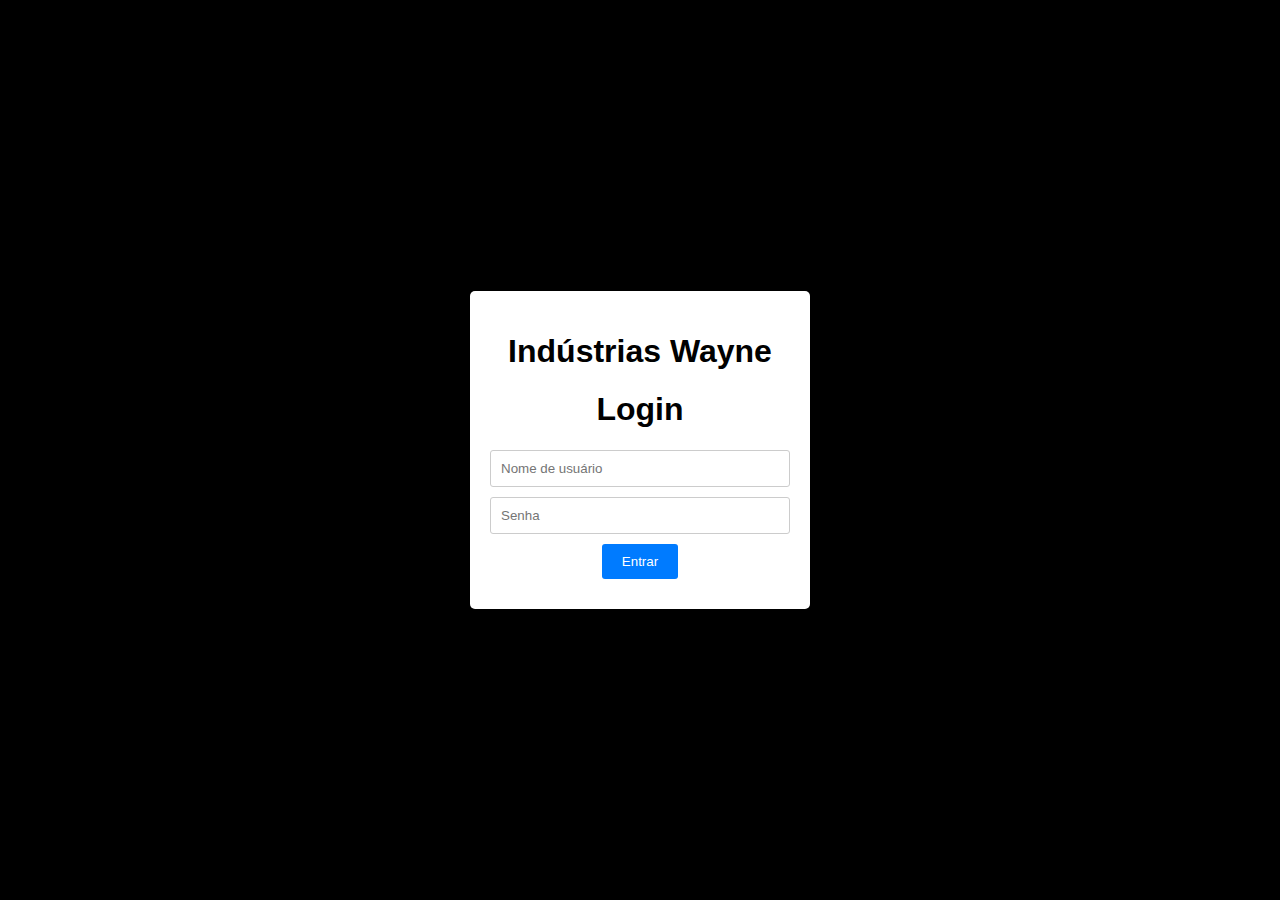
<file: Indústrias Wayne/index.html>
<!DOCTYPE html>
<html lang="pt-br">
<head>
    <meta charset="UTF-8">
    <meta name="viewport" content="width=device-width, initial-scale=1.0">
    <title>Login - Indústrias Wayne</title>
    <link rel="stylesheet" href="css/styles.css">
</head>
<body>
    <div class="container">
        <h1> Indústrias Wayne</h1>
        <h1>Login</h1>
        <form id="loginForm">
            <input type="text" id="username" placeholder="Nome de usuário" required>
            <input type="password" id="password" placeholder="Senha" required>
            <button type="submit">Entrar</button>
        </form>
        <div id="errorMessage" class="error-message"></div>
    </div>
    <script src="js/script.js"></script>
</body>
</html>
</file>
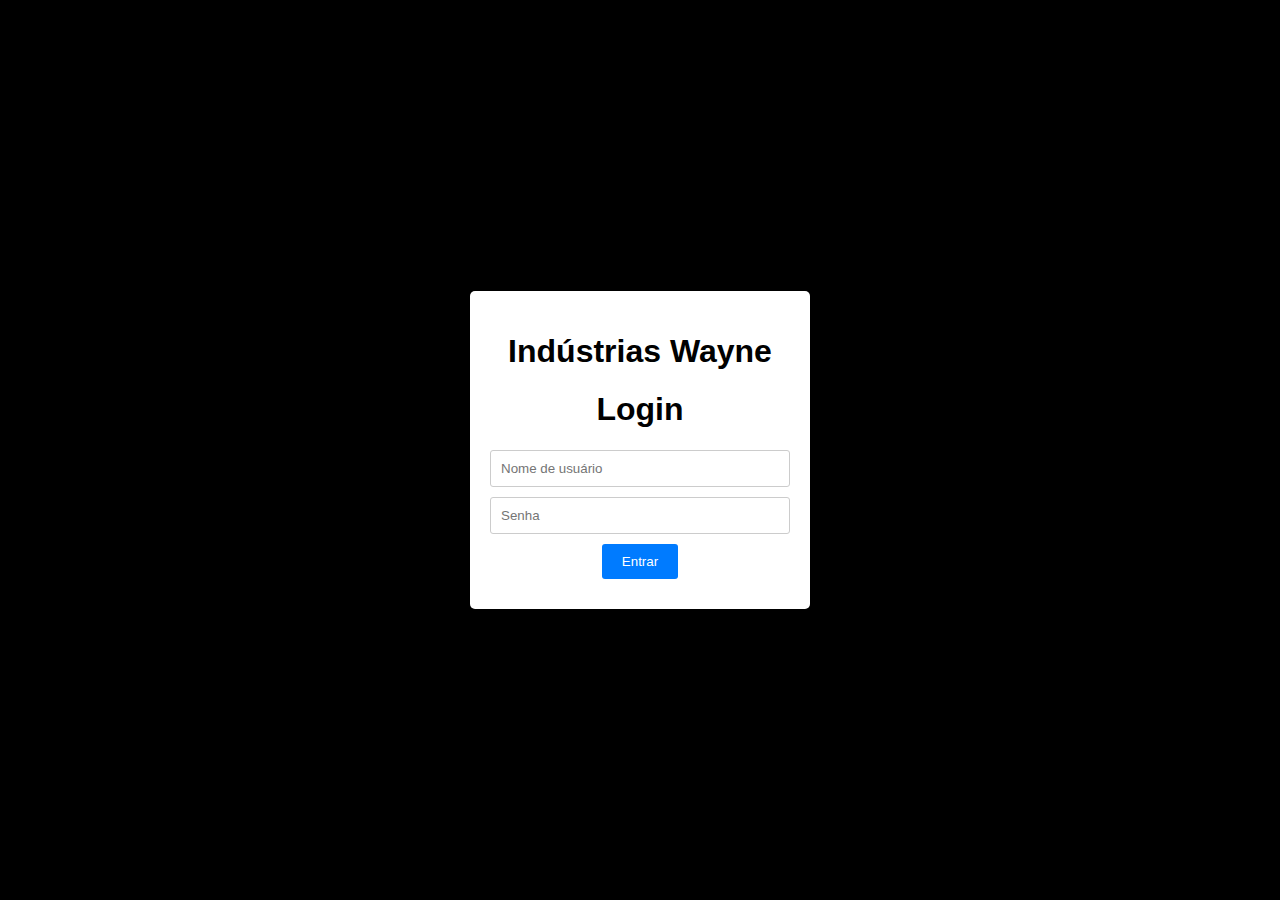
<file: Indústrias Wayne/dashboard.html>
<!DOCTYPE html>
<html lang="pt-br">
<head>
    <meta charset="UTF-8">
    <meta name="viewport" content="width=device-width, initial-scale=1.0">
    <title>Dashboard - Indústrias Wayne</title>
    <link rel="stylesheet" href="css/styles.css">
</head>
<body>
    <div class="container">
        <h1> Indústrias Wayne</h1>
        <div id="securityData">
            <!-- Dados de segurança serão carregados aqui -->
        </div>
        <div id="resourceData">
            <!-- Dados de recursos serão carregados aqui -->
        </div>
        <button id="logoutButton">Sair</button>
    </div>
    <script src="js/script.js"></script>
</body>
</html>
</file>
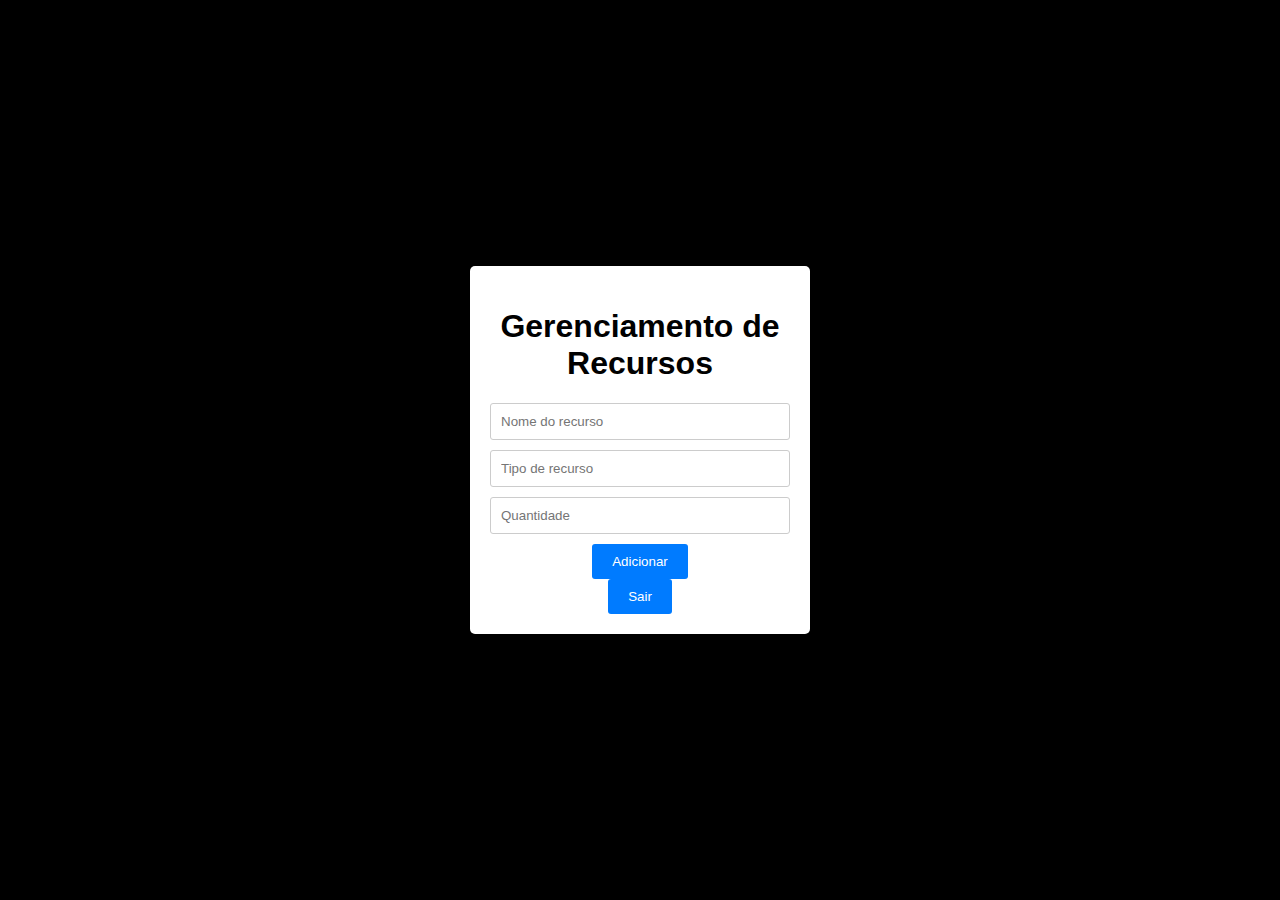
<file: Indústrias Wayne/resources.html>
<!DOCTYPE html>
<html lang="pt-br">
<head>
    <meta charset="UTF-8">
    <meta name="viewport" content="width=device-width, initial-scale=1.0">
    <title>Gerenciamento de Recursos - Indústrias Wayne</title>
    <link rel="stylesheet" href="css/styles.css">
</head>
<body>
    <div class="container">
        <h1>Gerenciamento de Recursos</h1>
        <form id="resourceForm">
            <input type="text" id="resourceName" placeholder="Nome do recurso" required>
            <input type="text" id="resourceType" placeholder="Tipo de recurso" required>
            <input type="number" id="resourceQuantity" placeholder="Quantidade" required>
            <button type="submit">Adicionar</button>
        </form>
        <div id="resourceList">
            <!-- Lista será carregada aqui -->
        </div>
        <button id="logoutButton">Sair</button>
    </div>
    <script src="js/script.js"></script>
</body>
</html>
</file>
<file: Indústrias Wayne/css/styles.css>
body {
    font-family: Arial, sans-serif;
    background-color: #000000;
    display: flex;
    justify-content: center;
    align-items: center;
    height: 100vh;
    margin: 0;
}

.container {
    background: #fff;
    padding: 20px;
    border-radius: 5px;
    box-shadow: 0 0 10px rgba(0, 0, 0, 0.1);
    width: 300px;
    text-align: center;
}

input[type="text"], input[type="password"], input[type="number"] {
    width: calc(100% - 22px);
    padding: 10px;
    margin-bottom: 10px;
    border: 1px solid #ccc;
    border-radius: 3px;
}

button {
    padding: 10px 20px;
    border: none;
    background-color: #007bff;
    color: white;
    border-radius: 3px;
    cursor: pointer;
}

button:hover {
    background-color: #0056b3;
}

.error-message {
    color: red;
    margin-top: 10px;
}
</file>
